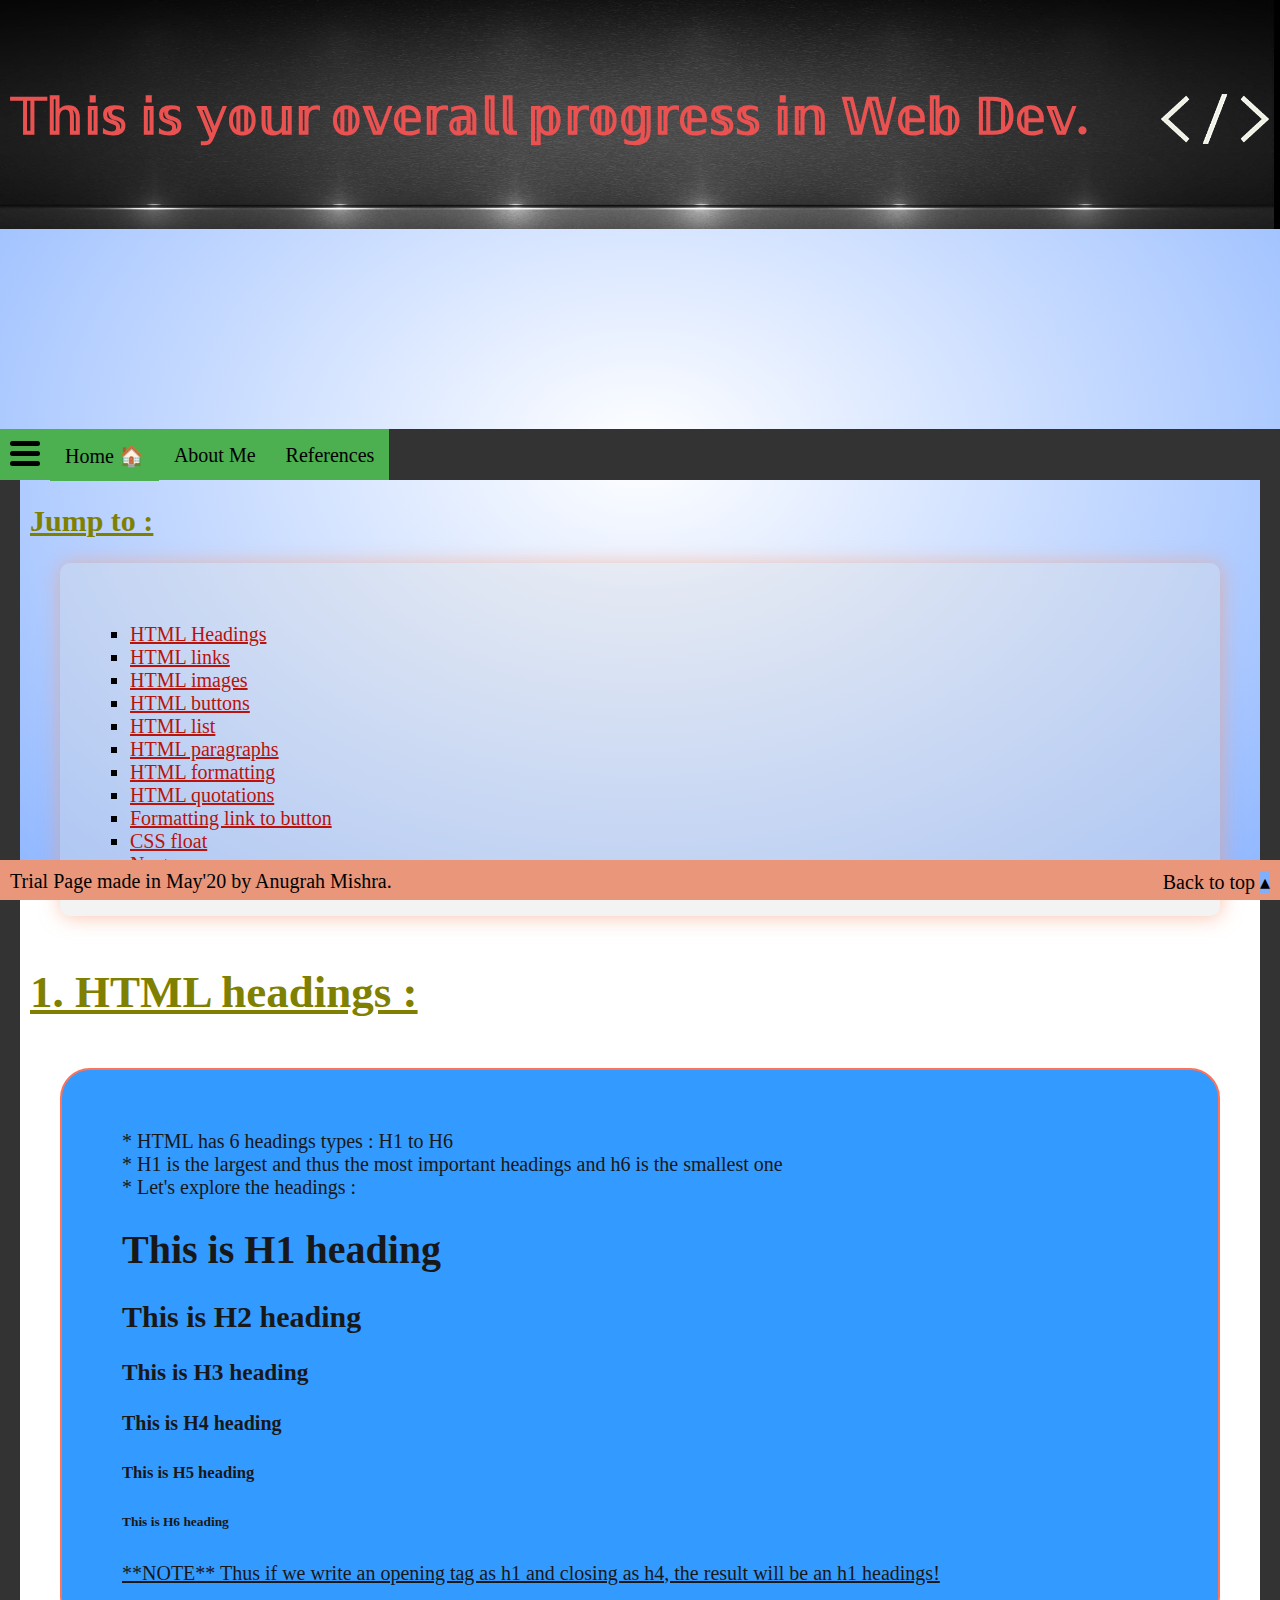
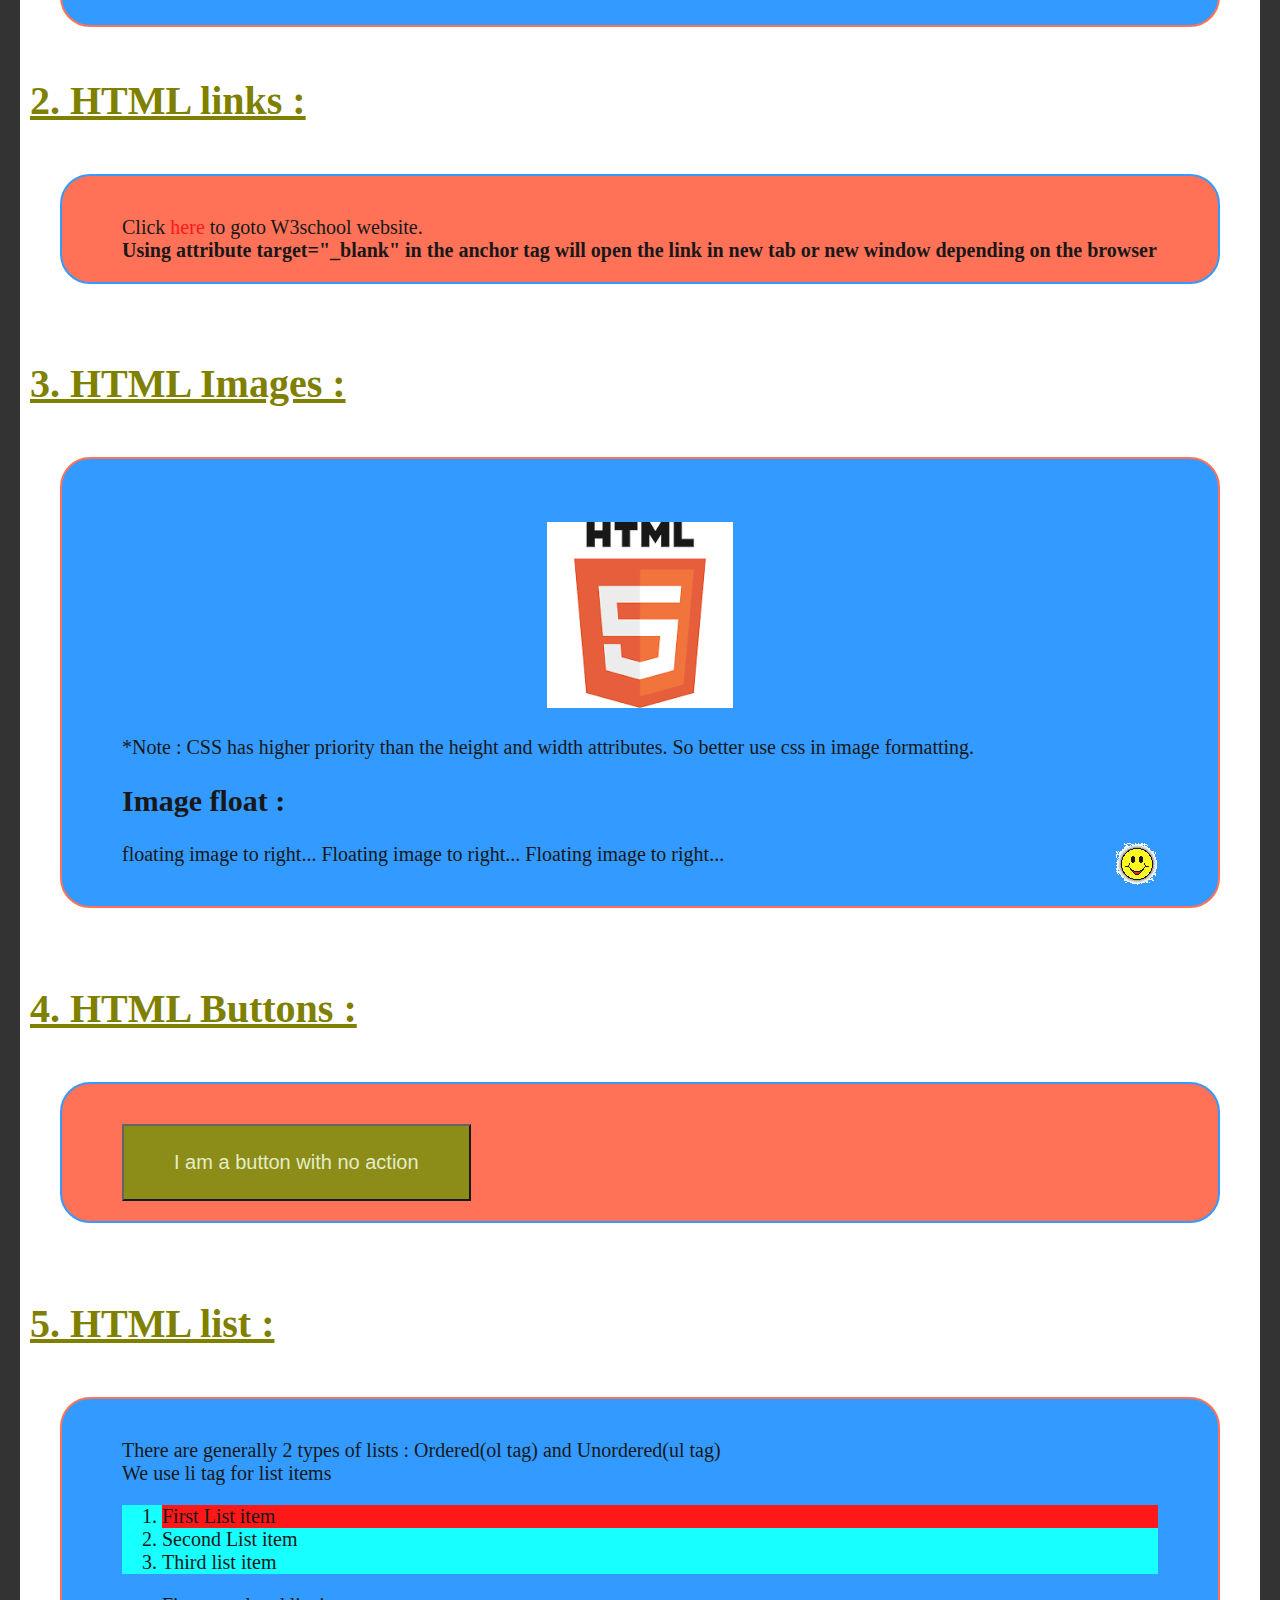
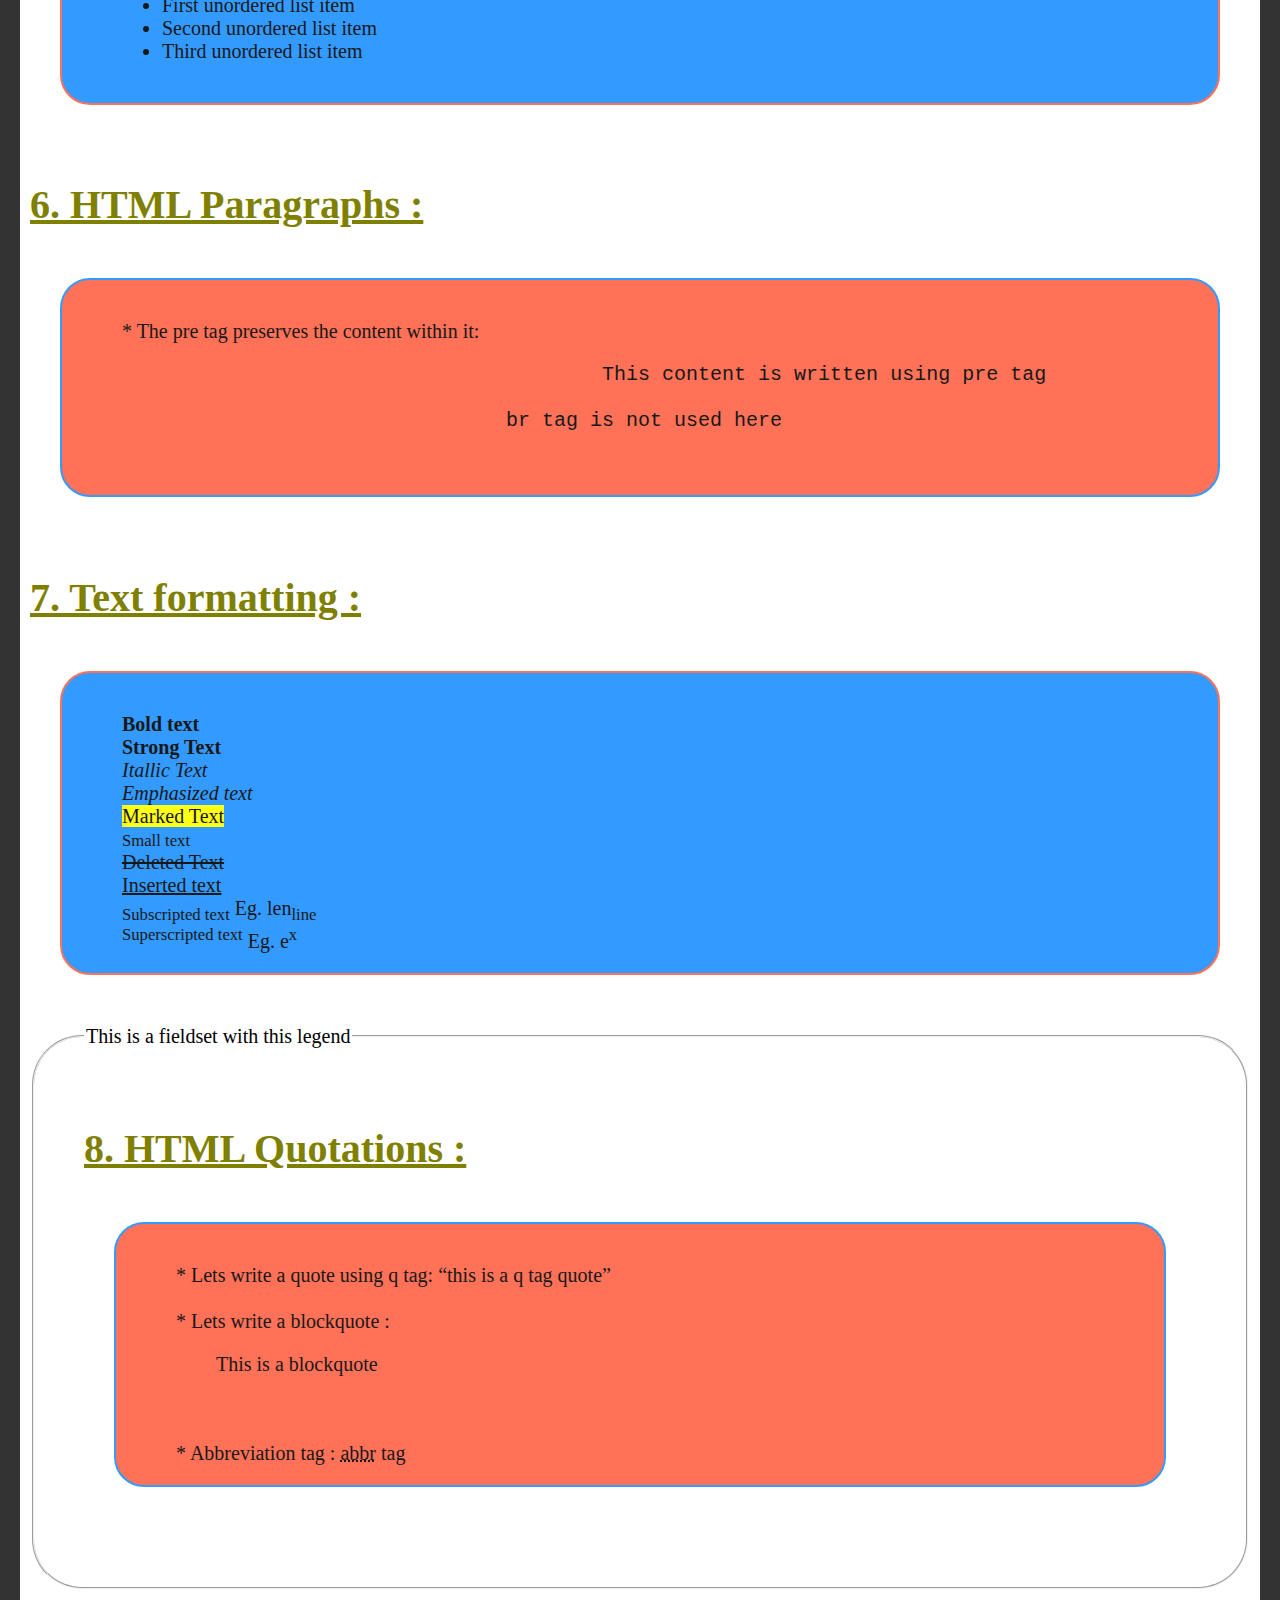
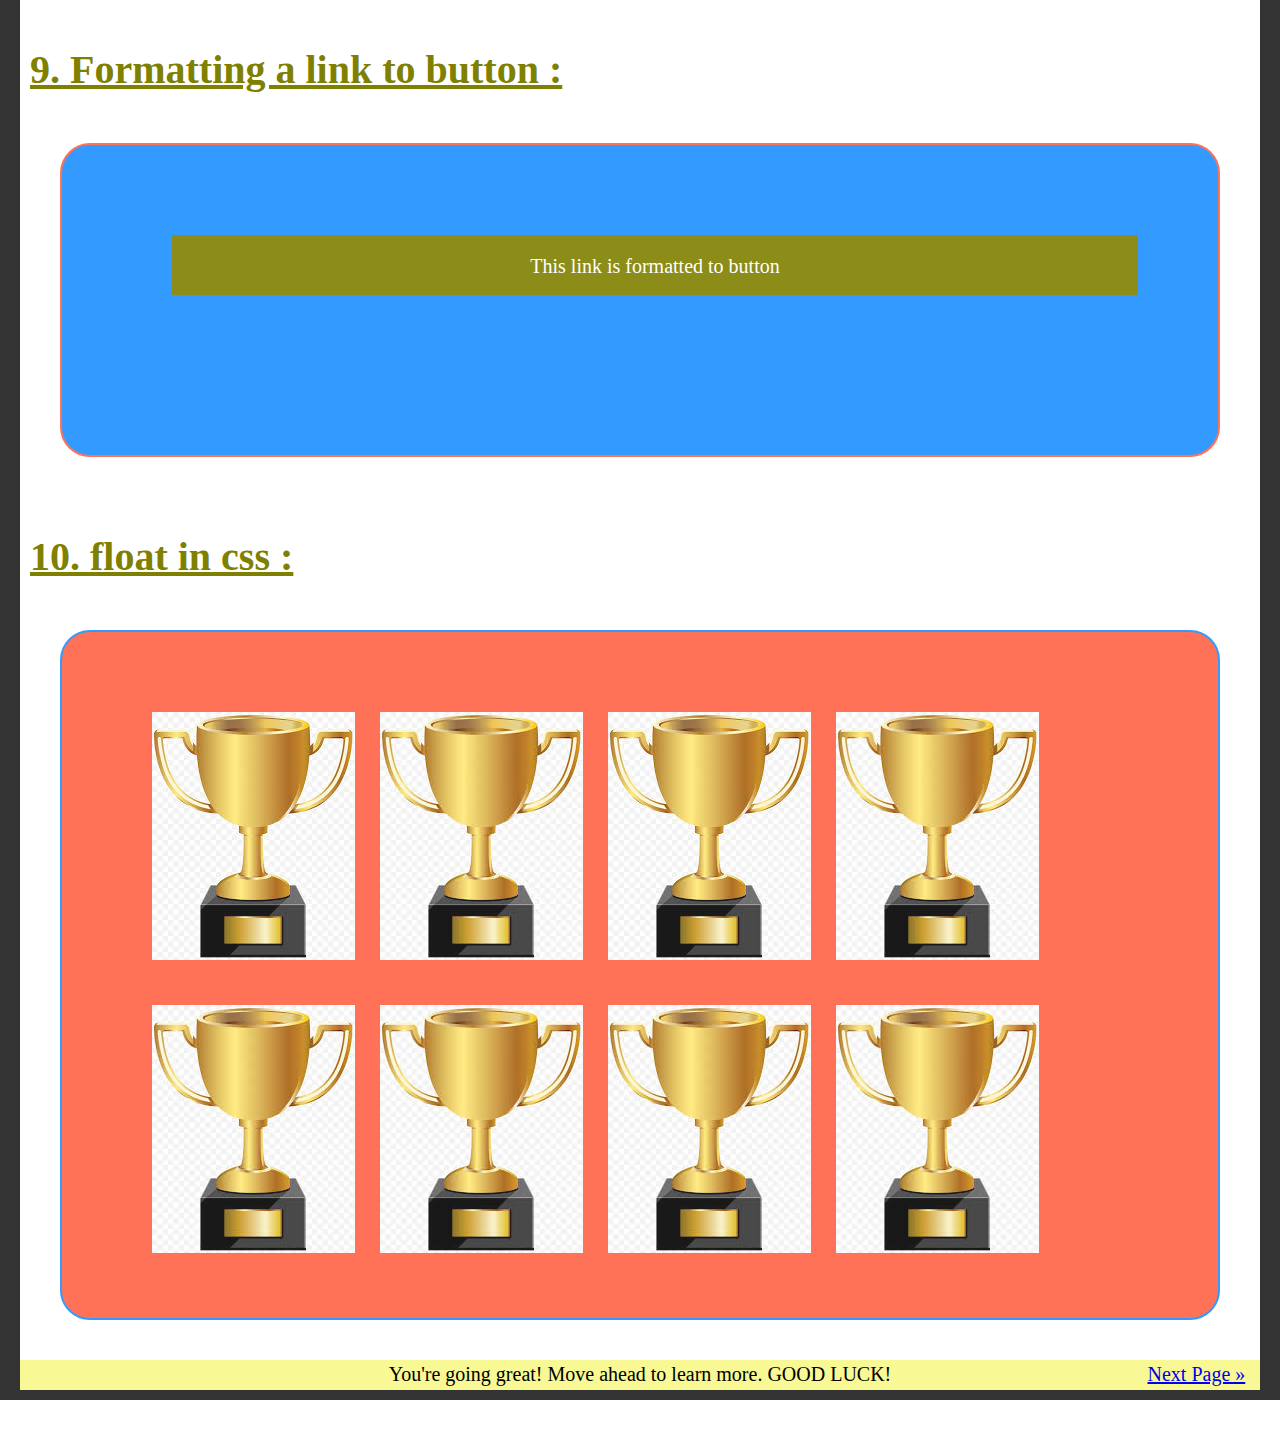
<file: index.html>
<!-- This is a comment -->
<!DOCTYPE html>
<html lang="en-US">

<head>
	<meta name="viewport" content="width=device-width, initial-scale=1">
	<link rel="stylesheet" type="text/css" href="styling.css">
	<!--
		<style>
			.sec_0{
				background-color:DodgerBlue; 
				border:2px solid Tomato ; 
				opacity:0.7;
				padding:20px;
				padding-left: 60px;
			}
			.sec_0:hover{
				opacity:1;
			}
			.sec_1{
				background-color:tomato; 
				border:2px solid DodgerBlue ;
				opacity:0.7;
				padding-inline-start: 60px;
				
			}
			.sec_1:hover{
				opacity:1; 
			}
		</style>
	 	-->

	<title>Learning Web Dev</title>
</head>

<body>

	<a href="index.html" id="main_title" title="Click here to go to home page">
		<div class="top_div" id="header_top">
			<p id="title">
			<h1 style="text-align:center;">
				&Topf;&hopf;&iopf;&sopf; &iopf;&sopf; &yopf;&oopf;&uopf;&ropf;
				&oopf;&vopf;&eopf;&ropf;&aopf;&lopf;&lopf; &popf;&ropf;&oopf;&gopf;&ropf;&eopf;&sopf;&sopf; &iopf;&nopf;
				&Wopf;&eopf;&bopf; &Dopf;&eopf;&vopf;.
				<!--THIS IS YOUR OVERALL HTML PROGRESS!-->
				<img src="title_side_0.png" id="trophy" alt="Trophy" title="Your trophy is waiting!">
			</h1>
			</p>
		</div>
	</a>

	<div id="nav_div">
		<div class="nav-item menu-btn-div">
			<!--<img src="menu-btn.png" class="img_menu">-->
			<div class="menu-btn">
				<div class="menu-bars"></div>
				<div class="menu-bars"></div>
				<div class="menu-bars" style="margin-bottom:0;"></div>
			</div>
	
			<div class="dropdown-content">
				<a href="index.html">Page 1</a>
				<a href="page-2.html"> Page 2</a>
			</div>
		</div>
	
		<a href="index.html">
			<div class="nav-item home-btn"> <span>Home &#x1F3E0;</span> </div>
		</a>
		<a href="#">
			<div class="nav-item"> About Me </div>
		</a>
		<a href="#">
			<div class="nav-item"> References </div>
		</a>
	</div>


	<!--<br /><br />-->
	<div id="container">

		<!--  JUMP TO  -->
		<u class="headings">	<!--style="margin-left:20px;"-->
			<h2>Jump to : </h2>
		</u>
		<div id="jump_to">
			<ul class="jump_list">
				<li><a href="#head_1" class="bookmarks">HTML Headings</a><br /></li>
				<li><a href="#head_2" class="bookmarks">HTML links</a><br /></li>
				<li><a href="#head_3" class="bookmarks">HTML images</a><br /></li>
				<li><a href="#head_4" class="bookmarks">HTML buttons</a><br /></li>
				<li><a href="#head_5" class="bookmarks">HTML list</a><br /></li>
				<li><a href="#head_6" class="bookmarks">HTML paragraphs</a><br /></li>
				<li><a href="#head_7" class="bookmarks">HTML formatting</a><br /></li>
				<li><a href="#head_8" class="bookmarks">HTML quotations</a><br /></li>
				<li><a href="#head_9" class="bookmarks">Formatting link to button</a><br /></li>
				<li><a href="#head_10" class="bookmarks">CSS float</a><br /></li>
				<li><a href="page-2.html" class="bookmarks" title="Click to goto pg. 2">Next page &raquo;</a></li>
			</ul>
			<!--	<a href="#head_10" class="bookmarks">10. </a><br />
			<a href="#head_11" class="bookmarks">11. </a><br />-->
		</div>

		<!--	sec_0 :		-->
		<h1 style="font-size:45px;"><u class="headings" id="head_1">1. HTML headings :</u></h1>
		<div class="sec_0">
			<p>
				* HTML has 6 headings types : H1 to H6 <br />
				* H1 is the largest and thus the most important headings and h6 is the smallest one <br />
				* Let's explore the headings : <br />
			</p>
			<h1 style="background-color:DodgerBlue">This is H1 heading</h1>
			<h2>This is H2 heading</h2>
			<h3>This is H3 heading</h3>
			<h4>This is H4 heading</h4>
			<h5>This is H5 heading</h5>
			<h6>This is H6 heading</h6>
			<p>
				<u>**NOTE** Thus if we write an opening tag as h1 and closing as h4, the result will be an h1
					headings!</u>
			</p>
		</div>

		<!--	sec_1 :		-->
		<h1><u class="headings" id="head_2">2. HTML links : </u></h1>
		<div class="sec_1">

			Click <a id="link_1" href="https://www.w3schools.com" target="_blank" title="Link to Google">here</a> to
			goto W3school website. <br />
			<b>Using attribute target="_blank" in the anchor tag will open the link in new tab or new window depending
				on the browser</b>
		</div>

		<!--	sec_0 :		-->
		<u class="headings" id="head_3">
			<h1>3. HTML Images :</h1>
		</u>
		<div class="sec_0">
			<a id="img_html" href="https://www.google.com" target="_blank">
				<center><img src="IMG_Html.png" alt="HTML image" title="Link to Google"></center>
			</a>
			<br />
			*Note : CSS has higher priority than the height and width attributes. So better use css in image formatting.

			<h2>Image float : </h2>
			<p>
				<img src="smiley.gif" alt="smiley" style="float:right; height:42px; width:42px;" title="Smile Please!">
				floating image to right... Floating image to right... Floating image to right...
			</p>
		</div>

		<!--	sec_1 :		-->
		<u class="headings" id="head_4">
			<h1>4. HTML Buttons :</h1>
		</u>
		<div class="sec_1">
			<button id="button_basic">I am a button with no action</button>
		</div>

		<!--	sec_0 :		-->
		<u class="headings" id="head_5">
			<h1>5. HTML list :</h1>
		</u>
		<div class="sec_0">
			There are generally 2 types of lists : Ordered(ol tag) and Unordered(ul tag)<br />
			We use li tag for list items<br />
			<ol style="background-color:cyan" title="Ordered List">
				<li style="background-color:red">First List item</li>
				<li>Second List item</li>
				<li>Third list item</li>
			</ol>

			<ul title=Unordered List">
				<li>First unordered list item</li>
				<li>Second unordered list item</li>
				<li>Third unordered list item</li>
			</ul>
		</div>

		<!--	sec_1 :		-->
		<u class="headings" id="head_6">
			<h1>6. HTML Paragraphs :</h1>
		</u>
		<div class="sec_1">
			* The pre tag preserves the content within it:
			<pre>
					This content is written using pre tag 
					
				br tag is not used here
				</pre>
		</div>

		<!--	sec_0 :		-->
		<u class="headings" id="head_7">
			<h1>7. Text formatting :</h1>
		</u>
		<div class="sec_0">
			<b>Bold text</b> <br />
			<strong>Strong Text</strong><br />
			<i>Itallic Text</i><br />
			<em>Emphasized text</em><br />
			<mark>Marked Text</mark><br />
			<small>Small text</small><br />
			<del>Deleted Text</del><br />
			<ins>Inserted text</ins><br />
			<sub>Subscripted text</sub> Eg. len<sub>line</sub><br />
			<sup>Superscripted text</sup> Eg. e<sup>x</sup><br />
		</div>

		<!--	sec_1 :		-->
		<fieldset id="fieldset_trial" style="margin-top: 30px; margin-bottom:30px; border-radius: 50px;;">
			<legend> This is a fieldset with this legend </legend>
			<u class="headings" id="head_8">
				<h1>8. HTML Quotations :</h1>
			</u>
			<div class="sec_1">
				* Lets write a quote using q tag: <q>this is a q tag quote</q> <br /><br />
				* Lets write a blockquote : <blockquote cite="https://www.google.co.in">This is a blockquote
				</blockquote><br /><br />
				* Abbreviation tag : <abbr title="ABBREVIATION">abbr</abbr> tag<br />
			</div>
		</fieldset>

		<!--	sec_0 :		-->
		<u class="headings" id="head_9">
			<h1>9. Formatting a link to button :</h1>
		</u>
		<div class="sec_0" style="height:250px">
			<a id="a_link_as_button" href="#button_basic">
				<p id="link_as_button">This link is formatted to button </p>
			</a>
		</div>

		<!--	sec_1		-->
		<u class="headings" id="head_10">
			<h1>10. float in css :</h1>
		</u>
		<div class="sec_1" style="height:fit-content; ">
			<div style="margin:20px;">
				<img class="slides" src="trophy.jpg" alt="t1">
				<img class="slides" src="trophy.jpg" alt="t2">
				<img class="slides" src="trophy.jpg" alt="t3">
				<img class="slides" src="trophy.jpg" alt="t4">
				<img class="slides" src="trophy.jpg" alt="t5">
				<img class="slides" src="trophy.jpg" alt="t6">
				<img class="slides" src="trophy.jpg" alt="t7">
				<img class="slides" src="trophy.jpg" alt="t8">
			</div>
		</div>

		<!--	div_next	-->
		<div class="div_next">
			<!--
			<div style="text-align:center; width:100%; position: relative; left:0; z-index:1">You're going great! Move
				ahead to learn more. GOOD LUCK!</div>
			<div style="z-index:2; position: relative; left:0; float:right;"><a href="page-2.html">Next Page &raquo;
				</a></div>
			-->

			<table style="width:100%;">
				<tbody style="height:inherit;">
					<tr style="height:10px; ">
						<td style="width:10%; height:10px;"></td>
						<td style="width:80%; height:10px ; text-align:center;">You're going great! Move ahead to learn
							more. GOOD LUCK!</td>
						<td style="width:10%; height:inherit; text-align:center;"><a href="page-2.html">Next Page &raquo;</a>
						</td>
					</tr>
				</tbody>
			</table>

		</div>

	</div>

	<footer>
		<span style="float:left; text-align:center;">Trial Page made in May'20 by Anugrah Mishra.</span>
		<a href="#header_top" id="back_to_top">
			<span style="float:right; ">
				Back to top <span style="background-color: #82AFF9;">&blacktriangle;</span>
			</span>
		</a>
	</footer>

</body>

</html>
</file>
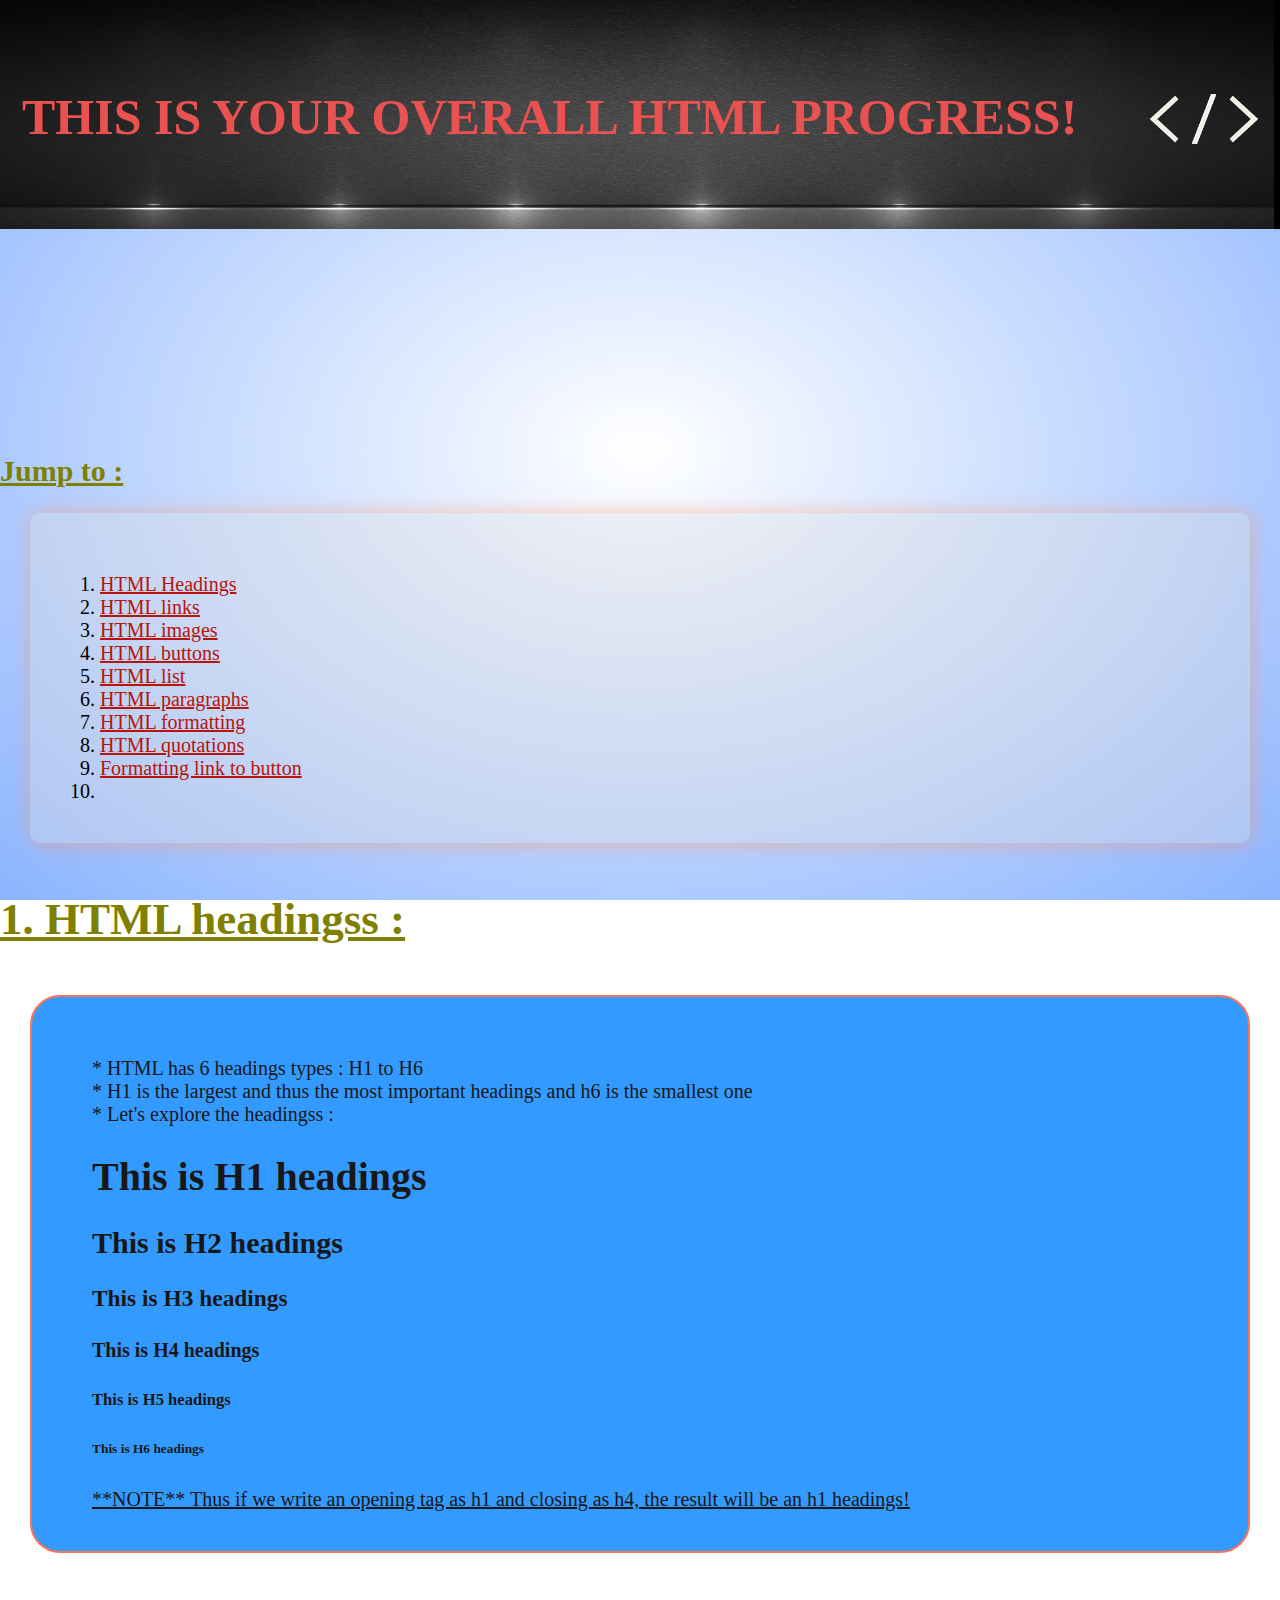
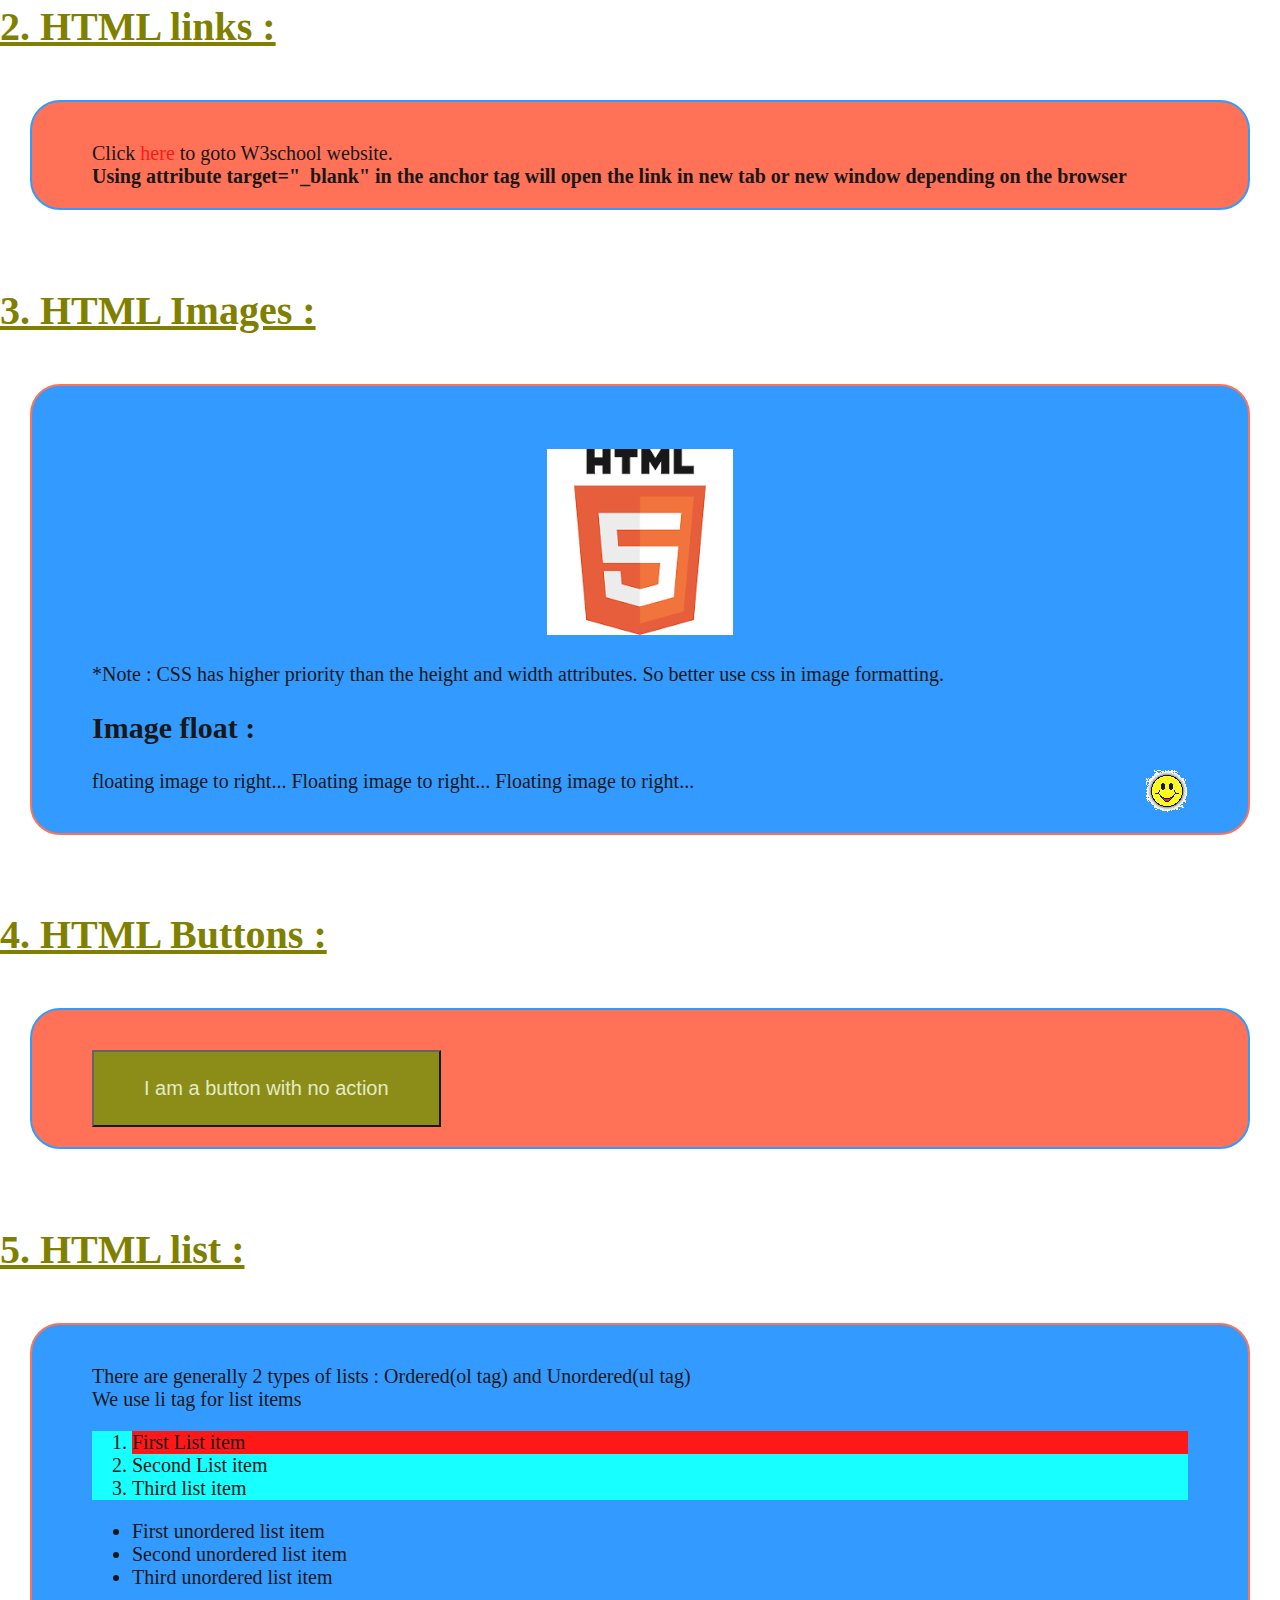
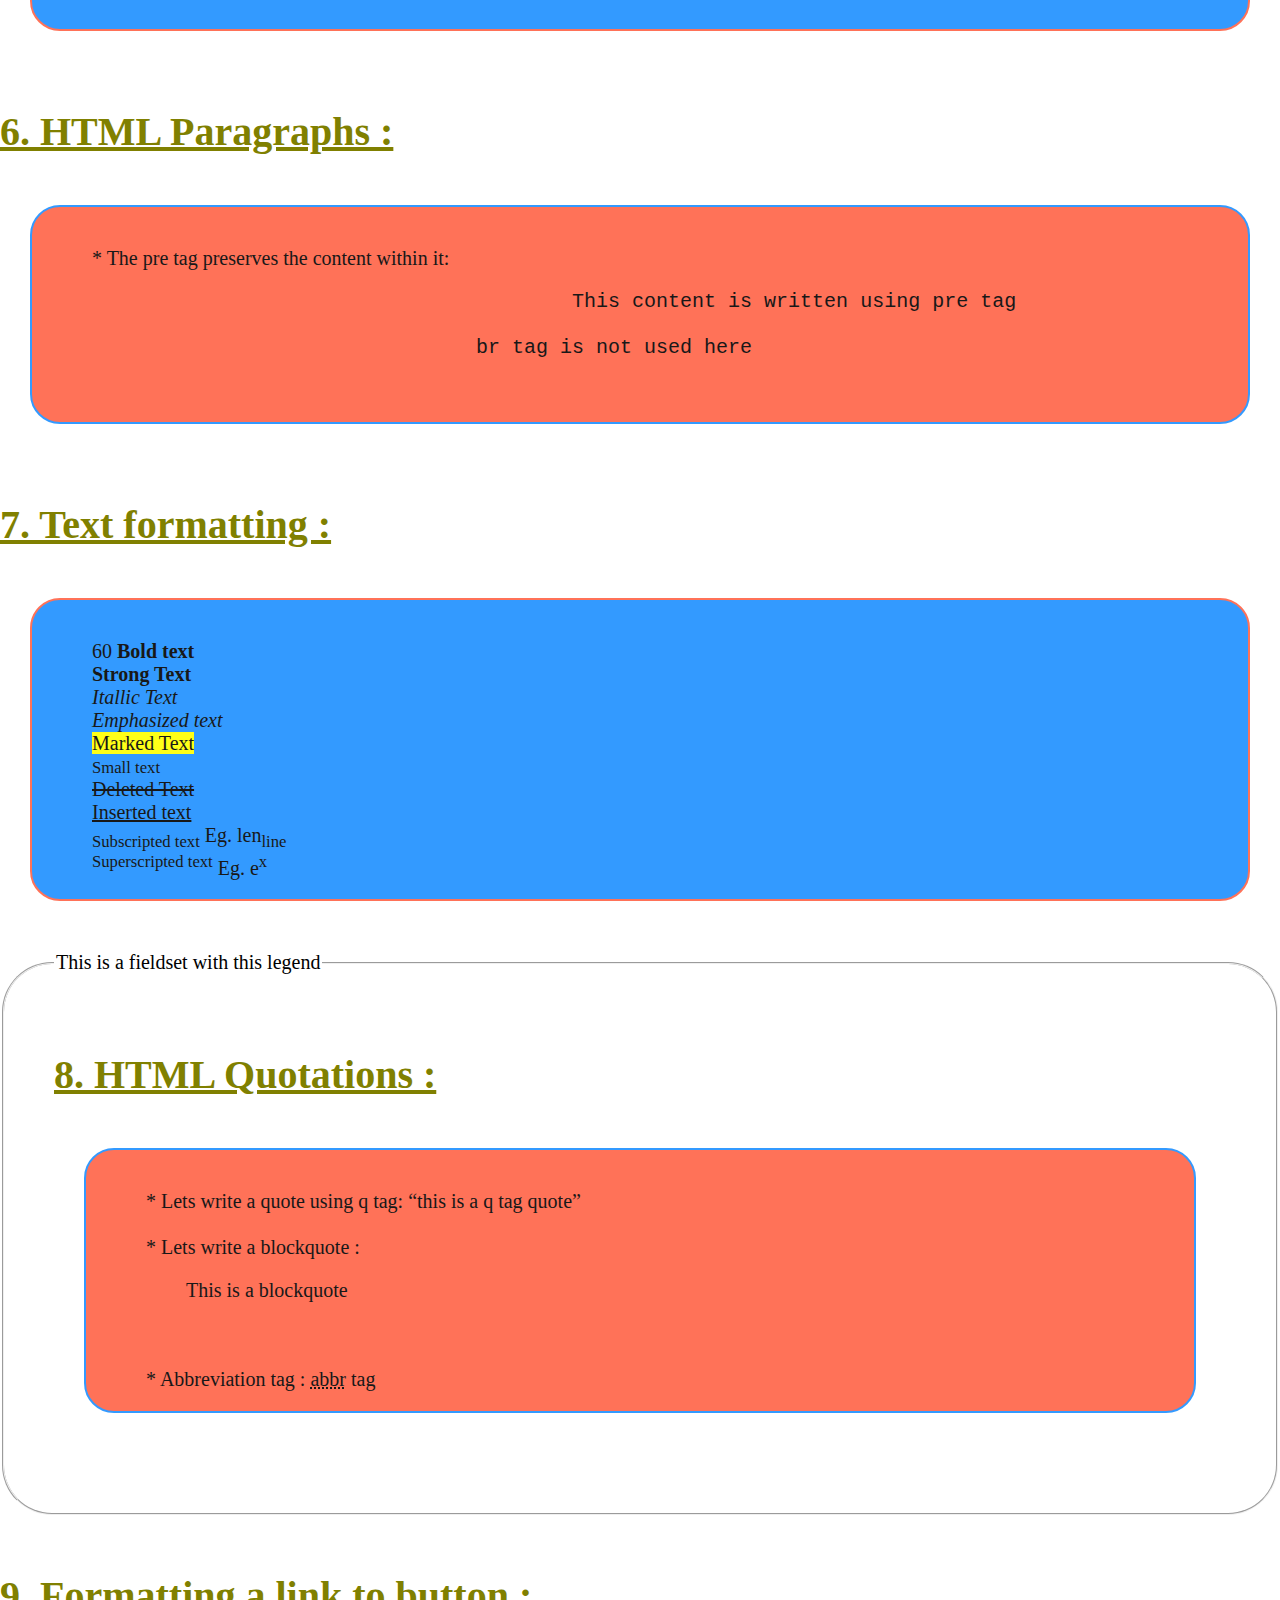
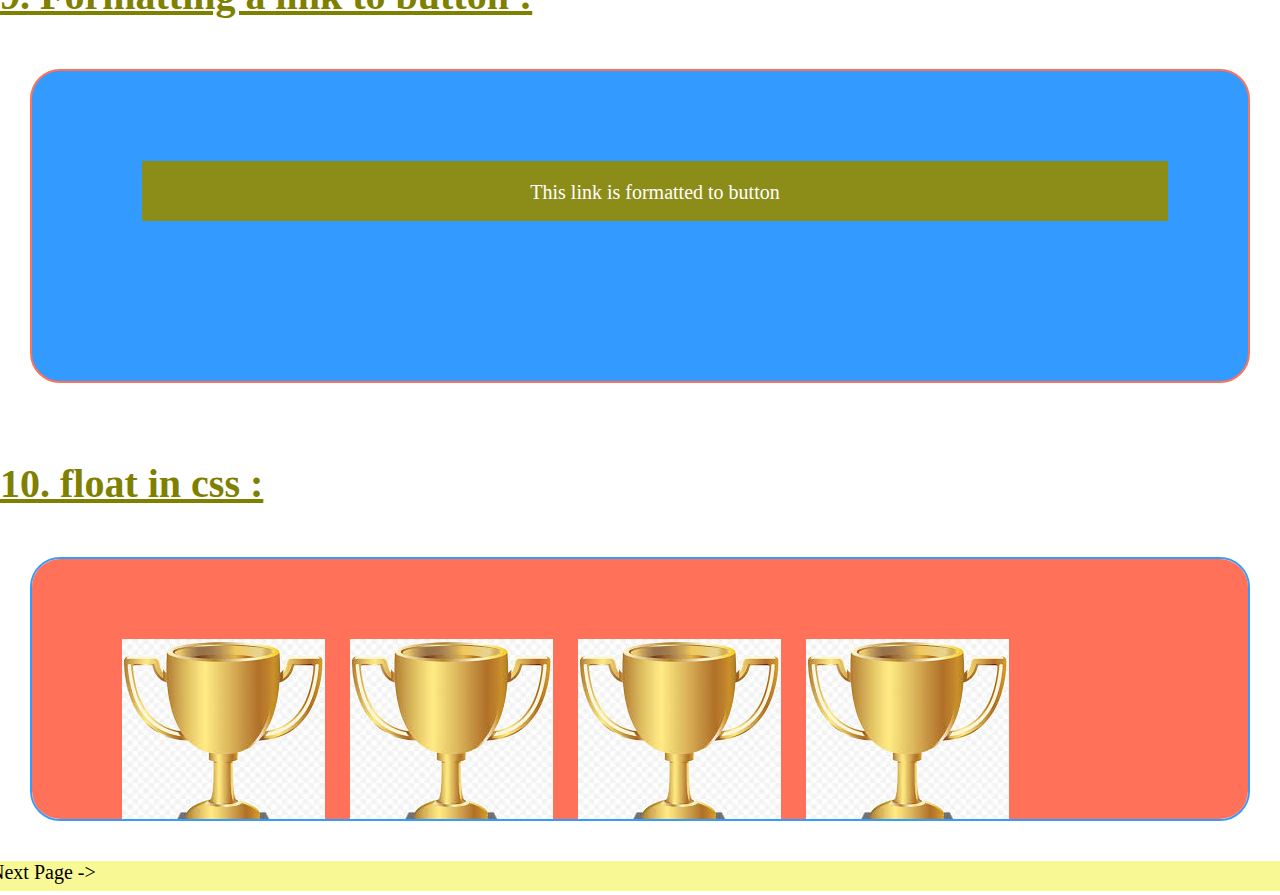
<file: 00Overall.html>
<!-- This is a comment -->
<!DOCTYPE html>
<html lang="en-US">
	<head>
		<link rel="stylesheet" type="text/css" href="styling.css">
		<!--
		<style>
			.sec_0{
				background-color:DodgerBlue; 
				border:2px solid Tomato ; 
				opacity:0.7;
				padding:20px;
				padding-left: 60px;
			}
			.sec_0:hover{
				opacity:1;
			}
			.sec_1{
				background-color:tomato; 
				border:2px solid DodgerBlue ;
				opacity:0.7;
				padding-inline-start: 60px;
				
			}
			.sec_1:hover{
				opacity:1; 
			}
		</style>
	 	-->
	
		<title>OVERALL</title>
	</head>

	<body>
		<a href="00Overall.html" id="main_title" title="Click here to go to home page">
			<div class="top_div">
				<p id="title">
					<h1 style="text-align:center;">
					THIS IS YOUR OVERALL HTML PROGRESS!   
					<img src="title_side_0.png" id="trophy" alt="Trophy" title="Your trophy is waiting!">
					</h1>
				</p>			
			</div>
		</a>
		<u class="headings"> <h2>Jump to : </h2></u>	

		<div id="jump_to">
			<ol>
				<li><a href="#head_1" class="bookmarks">HTML Headings</a><br /></li>
				<li><a href="#head_2" class="bookmarks">HTML links</a><br /></li>
				<li><a href="#head_3" class="bookmarks">HTML images</a><br /></li>
				<li><a href="#head_4" class="bookmarks">HTML buttons</a><br /></li>
				<li><a href="#head_5" class="bookmarks">HTML list</a><br /></li>
				<li><a href="#head_6" class="bookmarks">HTML paragraphs</a><br /></li>
				<li><a href="#head_7" class="bookmarks">HTML formatting</a><br /></li>
				<li><a href="#head_8" class="bookmarks">HTML quotations</a><br /></li>
				<li><a href="#head_9" class="bookmarks">Formatting link to button</a><br /></li>
				<li><a href="" class="bookmarks"> </a>
			</ol>
		<!--	<a href="#head_10" class="bookmarks">10. </a><br />
			<a href="#head_11" class="bookmarks">11. </a><br />-->
		</div>

		<!--	div_0 :		-->
		<h1 style="font-size:45px;"><u class="headings">1. HTML headingss :</u></h1> 
		<div class="sec_0" id="head_1">
			<p>
				* HTML has 6 headings types : H1 to H6 <br />
				* H1 is the largest and thus the most important headings and h6 is the smallest one <br />
				* Let's explore the headingss :  <br /> 
			</p>
				<h1 style="background-color:DodgerBlue">This is H1 headings</h1>
				<h2>This is H2 headings</h2>
				<h3>This is H3 headings</h3>
				<h4>This is H4 headings</h4>
				<h5>This is H5 headings</h5>
				<h6>This is H6 headings</h6>
			<p>
				<u>**NOTE**  Thus if we write an opening tag as h1 and closing as h4, the result will be an h1 headings!</u>
			</p>
		</div>

		<!--	div_1 :		-->
		<h1><u class="headings">2. HTML links : </u></h1>
		<div class="sec_1" id="head_2">
			
			Click <a id="link_1" href="https://www.w3schools.com" target="_blank" title="Link to Google">here</a> to goto W3school website. <br />
			<b>Using attribute target="_blank" in the anchor tag will open the link in new tab or new window depending on the browser</b>
		</div>

		<!--	div_0 :		-->
		<u class="headings"><h1>3. HTML Images :</h1></u>
		<div class="sec_0" id="head_3">
			<a id="img_html" href="https://www.google.com" target="_blank"><center><img src="IMG_Html.png" alt="HTML image" title="Link to Google"></center></a>
			<br />
			*Note : CSS has higher priority than the height and width attributes. So better use css in image formatting.

			<h2>Image float : </h2>
			<p>
				<img src="smiley.gif" alt="smiley" style="float:right; height:42px; width:42px;" title="Smile Please!">
				floating image to right... Floating image to right... Floating image to right...
			</p>
		</div>

		<!--	div_1 :		-->
		<u class="headings"><h1>4. HTML Buttons :</h1></u>
		<div class="sec_1" id="head_4">
			<button id="button_basic">I am a button with no action</button>
		</div>

		<!--	div_0 :		-->
		<u class="headings"><h1>5. HTML list :</h1></u>
		<div class="sec_0" id="head_5">
			There are generally 2 types of lists : Ordered(ol tag) and Unordered(ul tag)<br />
			We use li tag for list items<br />
			<ol style="background-color:cyan" title="Ordered List">
				<li style="background-color:red">First List item</li>
				<li>Second List item</li>
				<li>Third list item</li>
			</ol>

			<ul title=Unordered List">
				<li>First unordered list item</li>
				<li>Second unordered list item</li>
				<li>Third unordered list item</li>
			</ul>
		</div>

		<!--	div_1 :		-->
		<u class="headings"><h1>6. HTML Paragraphs :</h1></u>
		<div class="sec_1" id="head_6">
				* The pre tag preserves the content within it:
				<pre>
					This content is written using pre tag 
					
				br tag is not used here
				</pre>
		</div>

		<!--	div_0 :		-->
		<u class="headings"><h1>7. Text formatting :</h1></u>
		<div class="sec_0" id="head_7">60 
				<b>Bold text</b> <br />
				<strong>Strong Text</strong><br />
				<i>Itallic Text</i><br/>
				<em>Emphasized text</em><br />
				<mark>Marked Text</mark><br />
				<small>Small text</small><br />
				<del>Deleted Text</del><br />
				<ins>Inserted text</ins><br />
				<sub>Subscripted text</sub> Eg. len<sub>line</sub><br />
				<sup>Superscripted text</sup> Eg. e<sup>x</sup><br />
		</div>

		<!--	div_1 :		-->
		<fieldset id="fieldset_trial" style="margin-top: 30px; margin-bottom:30px; border-radius: 50px;;"><legend> This is a fieldset with this legend  </legend>
			<u class="headings"><h1>8. HTML Quotations :</h1></u>
			<div class="sec_1" id="head_8">
				* Lets write a quote using q tag:	<q>this is a q tag quote</q> <br /><br />
				* Lets write a blockquote : <blockquote cite="https://www.google.co.in">This is a blockquote</blockquote><br /><br />
				* Abbreviation tag : <abbr title="ABBREVIATION">abbr</abbr> tag<br />
			</div>
		</fieldset>

		<!--	div_0 :		-->
		<u class="headings"><h1>9. Formatting a link to button :</h1></u>
		<div class="sec_0" id="head_9" style="height:250px">
			<a id="a_link_as_button" href="#button_basic"><p id="link_as_button">This link is formatted to button </p></a>
		</div>

		<!--	div_1		-->
		<u class="headings"><h1>10. float in css :</h1></u>
		<div class="sec_1" style="height:200px; overflow:auto; ">
			<div style="margin:20px;">
				<img class="slides" src="trophy.jpg" alt="t1">
				<img class="slides" src="trophy.jpg" alt="t2">
				<img class="slides" src="trophy.jpg" alt="t3">
				<img class="slides" src="trophy.jpg" alt="t4">
				<img class="slides" src="trophy.jpg" alt="t5">
				<img class="slides" src="trophy.jpg" alt="t6">
				<img class="slides" src="trophy.jpg" alt="t7">
				<img class="slides" src="trophy.jpg" alt="t8">
			</div>
		</div>

		<!--	div_next	-->
		<div class="div_next">
			<a>
				<span style="align:right">Next Page -></span>
			</a>
		</div>
</body>
</html>
</file>
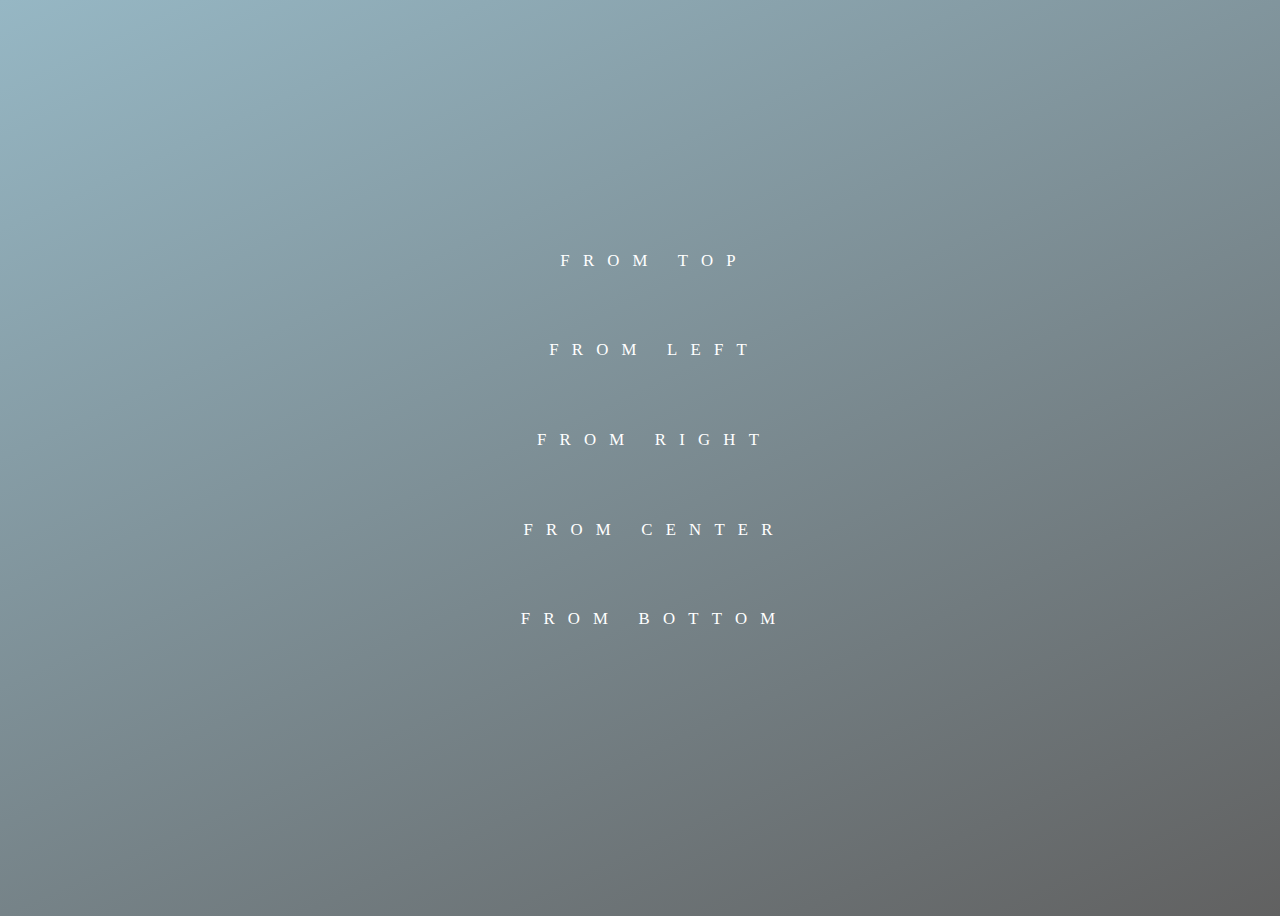
<file: Buttons.html>
<html>
    <head>
        <title>Different button styles</title>

        <style>
            /* ~~~~~~~ INIT. BTN ~~~~~~~ */

            .btn {		
                position: relative;	
                padding: 1.4rem 4.2rem;
                padding-right: 3.1rem;
                font-size: 1.4rem;
                color: var(--inv);
                letter-spacing: 1.1rem;
                text-transform: uppercase;
                transition: all 500ms cubic-bezier(0, 0, 0.175, 1);
                cursor: pointer;
                user-select: none;
            }

            .btn:before, .btn:after {
                content: '';
                position: absolute;	
                transition: inherit;
                z-index: -1;
            }

            .btn:hover {
                color: var(--def);
                transition-delay: .5s;
            }

            .btn:hover:before {
                transition-delay: 0s;
            }

            .btn:hover:after {
                background: var(--inv);
                transition-delay: .35s;
            }

            /* From Top */

            .from-top:before, 
            .from-top:after {
                left: 0;
                height: 0;
                width: 100%;
            }

            .from-top:before {
                bottom: 0;	
                border: 1px solid var(--inv);
                border-top: 0;
                border-bottom: 0;
            }

            .from-top:after {
                top: 0;
                height: 0;
            }

            .from-top:hover:before,
            .from-top:hover:after {
                height: 100%;
            }

            /* From Left */

            .from-left:before, 
            .from-left:after {
                top: 0;
                width: 0;
                height: 100%;
            }

            .from-left:before {
                right: 0;
                border: 1px solid var(--inv);
                border-left: 0;
                border-right: 0;	
            }

            .from-left:after {
                left: 0;
            }

            .from-left:hover:before,
            .from-left:hover:after {
                width: 100%;
            }

            /* From Right */

            .from-right:before, 
            .from-right:after {
                top: 0;
                width: 0;
                height: 100%;
            }

            .from-right:before {
                left: 0;
                border: 1px solid var(--inv);
                border-left: 0;
                border-right: 0;	
            }

            .from-right:after {
                right: 0;
            }

            .from-right:hover:before,
            .from-right:hover:after {
                width: 100%;
            }

            /* From center */

            .from-center:before {
                top: 0;
                left: 50%;
                height: 100%;
                width: 0;
                border: 1px solid var(--inv);
                border-left: 0;
                border-right: 0;
            }

            .from-center:after {
                bottom: 0;
                left: 0;
                height: 0;
                width: 100%;
                background: var(--inv);
            }

            .from-center:hover:before {
                left: 0;
                width: 100%;
            }

            .from-center:hover:after {
                top: 0;
                height: 100%;
            }

            /* From Bottom */

            .from-bottom:before, 
            .from-bottom:after {
                left: 0;
                height: 0;
                width: 100%;
            }

            .from-bottom:before {
                top: 0;	
                border: 1px solid var(--inv);
                border-top: 0;
                border-bottom: 0;
            }

            .from-bottom:after {
                bottom: 0;
                height: 0;
            }
        
            .from-bottom:hover:before,
            .from-bottom:hover:after {
                height: 100%;
            }


            /* ~~~~~~~~~~~~ GLOBAL SETTINGS ~~~~~~~~~~~~ */

            *, *:before, *:after {
                box-sizing: border-box;
            }

            body {
                --def: #96B7C4; 	
                --inv: #fff;
                display: flex;
                justify-content: center;
                align-items: center;
                flex-direction: column;
                height: 100vh;
                width: 100%;
                background-image: linear-gradient(-25deg, #616161 0%, #96B7C4 100%);
            }

            html {
                font-size: 12px;
                font-family: 'Playfair Display', serif;
            }

            div {margin-bottom: 3rem;}
            /*div:last-child {margin-bottom: 0;}*/
        </style>
    </head>

    <body>
        <div class="btn from-top">From Top</div>
        <div class="btn from-left">From Left</div>
        <div class="btn from-right">From Right</div>
        <div class="btn from-center">From Center</div>
        <div class="btn from-bottom">From Bottom</div>
    </body>
</html>
</file>
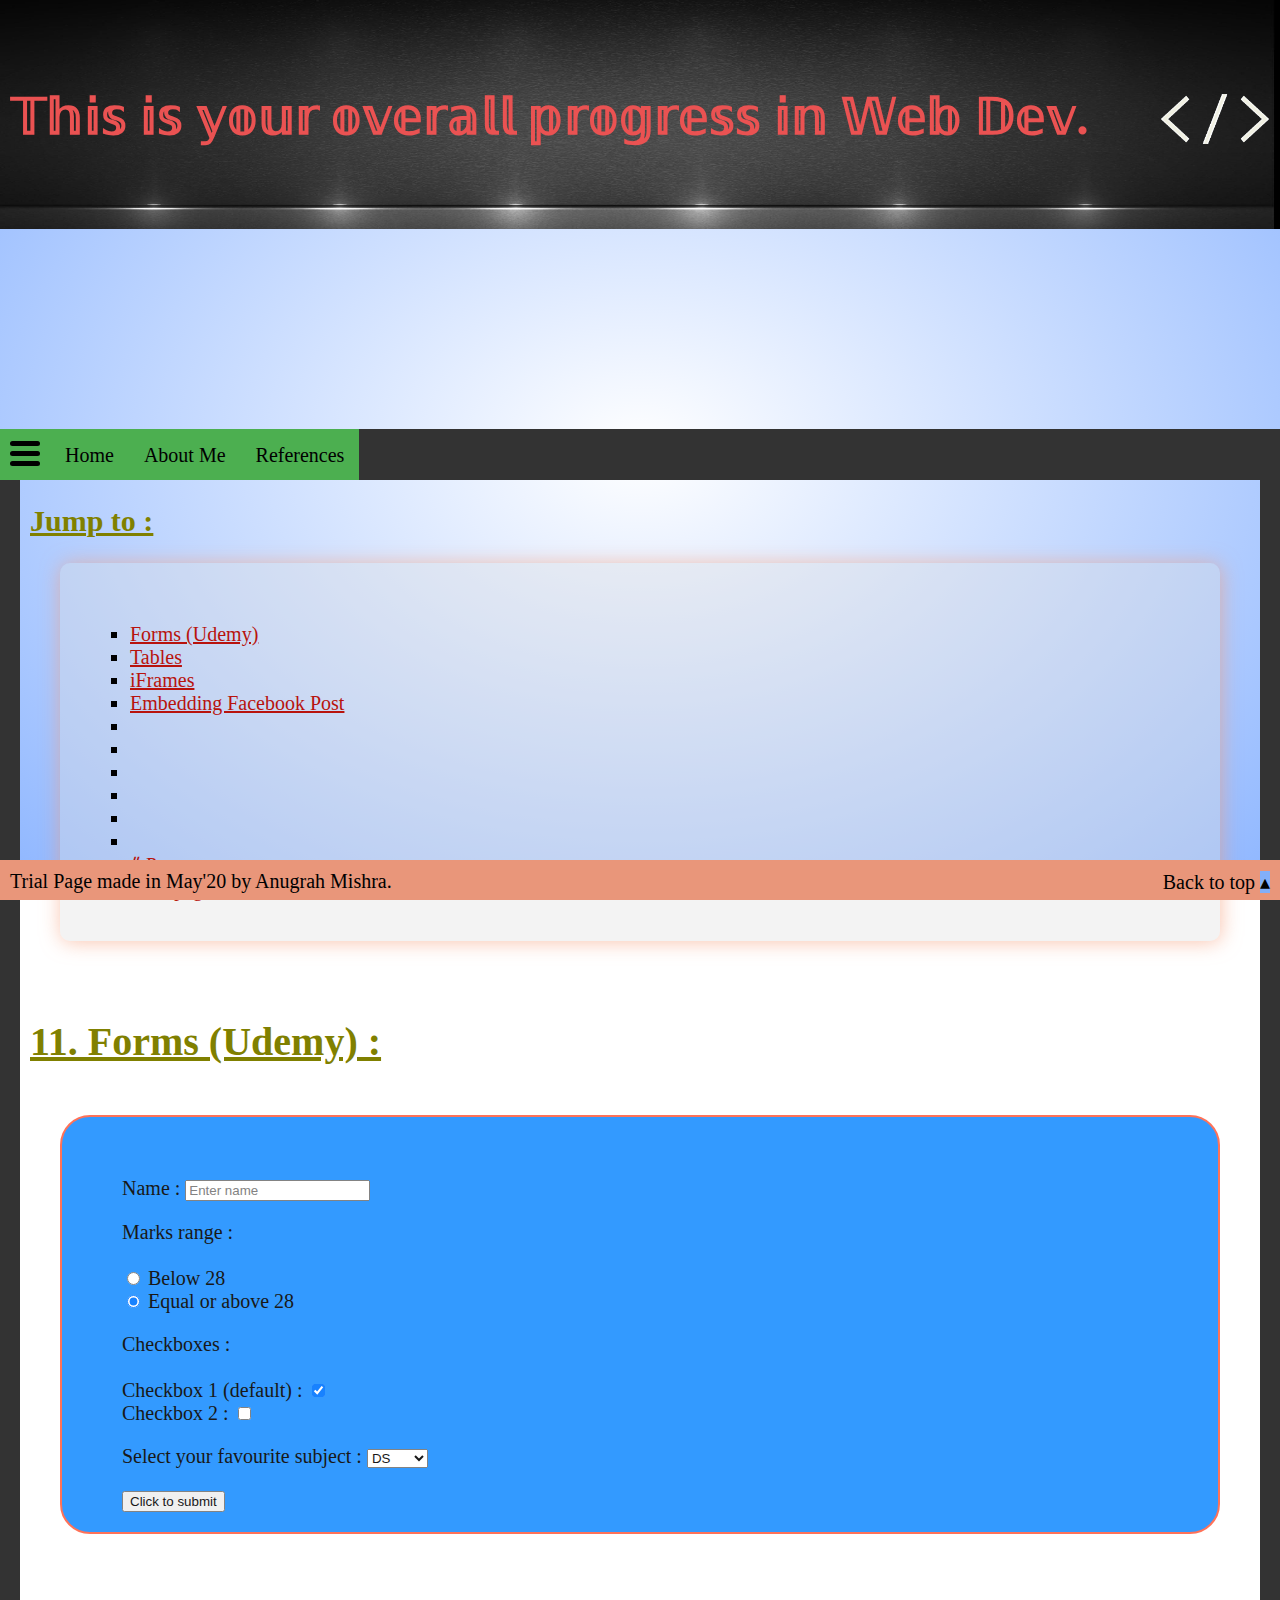
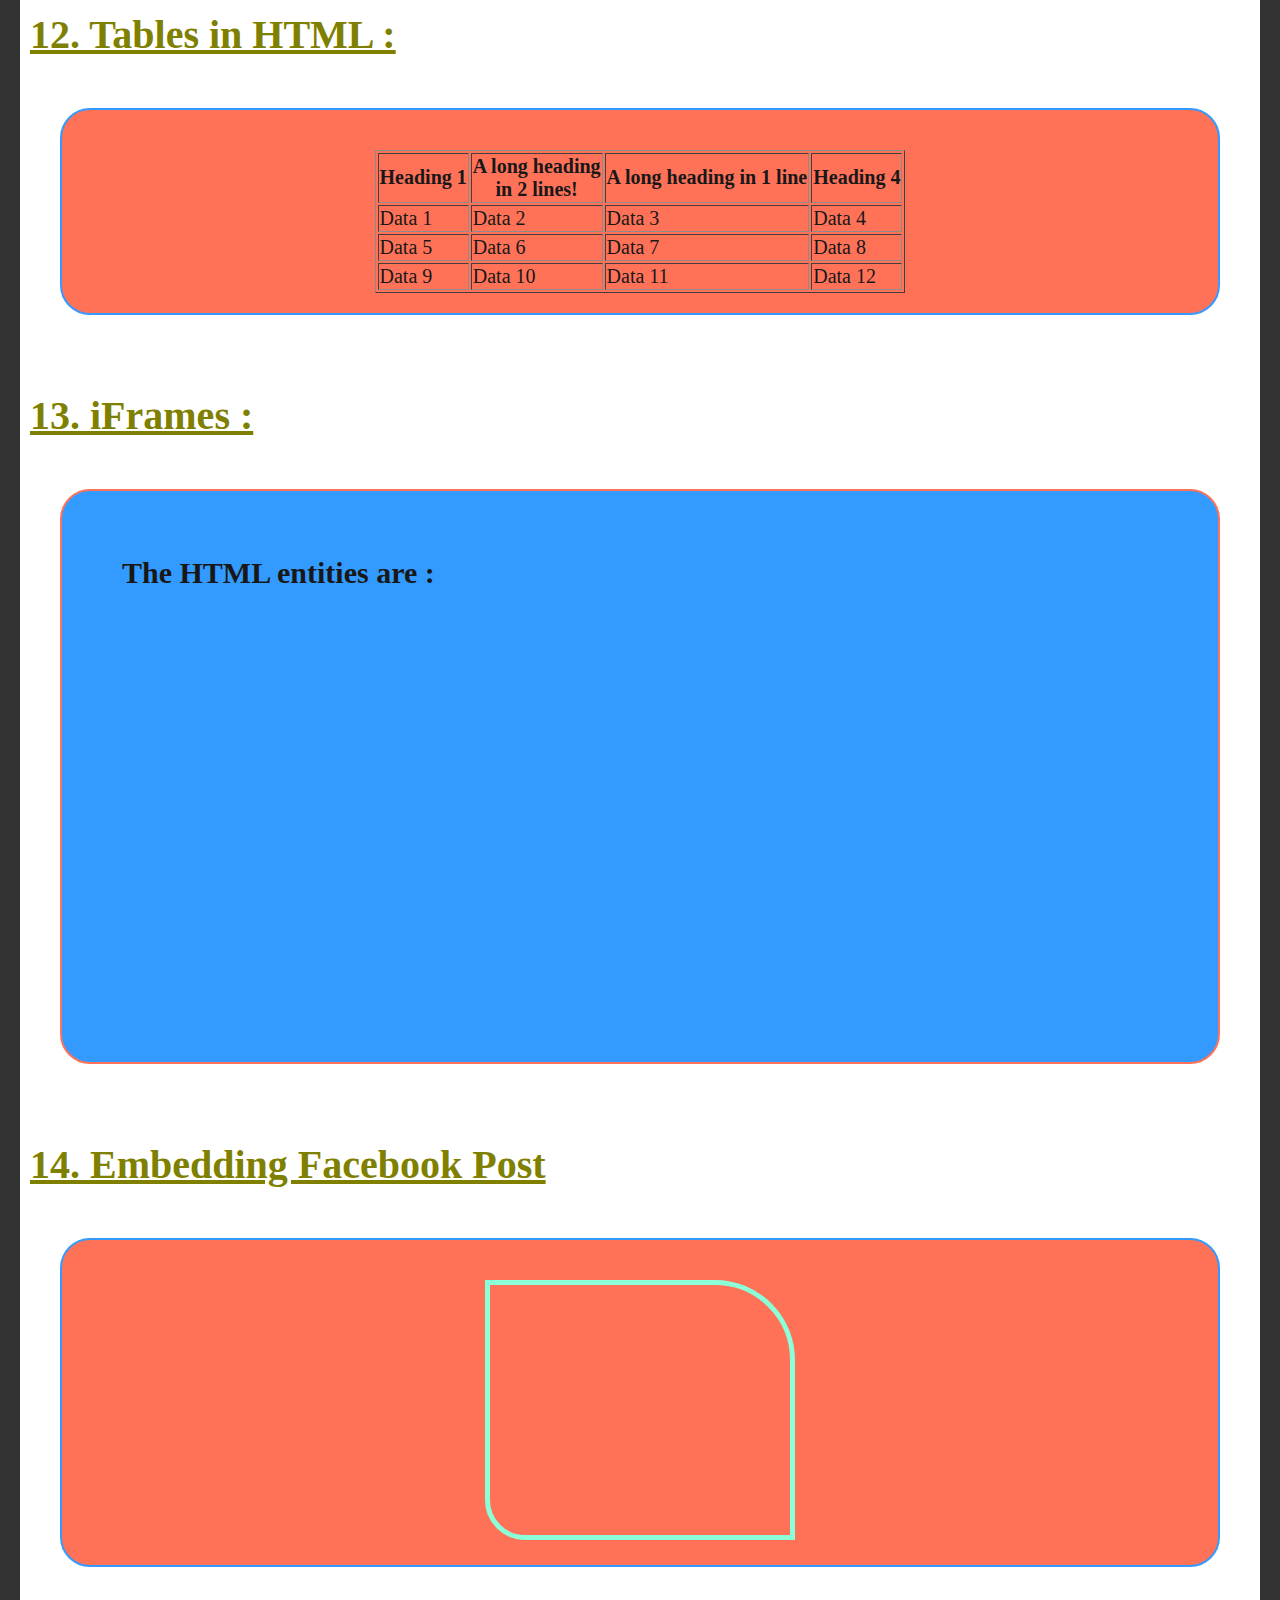
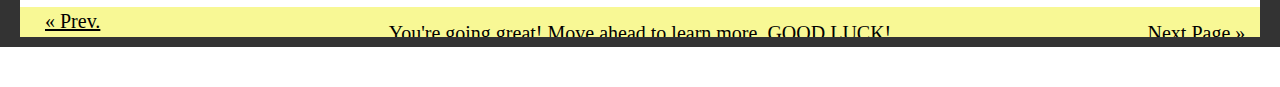
<file: page-2.html>
<!DOCTYPE html>
<html lang="en-US">

<head>
  <meta name="viewport" content="width=device-width, initial-scale=1">
  <link rel="stylesheet" href="styling.css" type="text/css" />
  <title>Learning Web Dev (Page-2)</title>

  <script>
    function form_submitted(nm) {
      alert('Thanks for your entry, ' + nm);
    }
  </script>
</head>

<body>

  <a href="index.html" id="main_title" title="Click here to go to home page">
    <div class="top_div" id="header_top">
      <!--<div style="width:10%;"></div>-->
      <p id="title" style="float:left;">
      <h1 style="text-align:center;">
        &Topf;&hopf;&iopf;&sopf; &iopf;&sopf; &yopf;&oopf;&uopf;&ropf; &oopf;&vopf;&eopf;&ropf;&aopf;&lopf;&lopf;
        &popf;&ropf;&oopf;&gopf;&ropf;&eopf;&sopf;&sopf; &iopf;&nopf; &Wopf;&eopf;&bopf; &Dopf;&eopf;&vopf;.
        <!--THIS IS YOUR OVERALL HTML PROGRESS!-->
        <div style="width:20px; float:left;"></div>
        <img src="title_side_0.png" id="trophy" alt="Trophy" title="Your trophy is waiting!">
      </h1>
      </p>
    </div>
  </a>

  <div id="nav_div">
    <div class="nav-item menu-btn-div">
      <!--<img src="menu-btn.png" class="img_menu">-->
      <div class="menu-btn from-left">
        <div class="menu-bars"></div>
        <div class="menu-bars"></div>
        <div class="menu-bars" style="margin-bottom:0;"></div>
      </div>
  
      <div class="dropdown-content">
        <a href="index.html">Page 1</a>
        <a href="page-2.html"> Page 2</a>
      </div>
    </div>
  
    <a href="index.html"><div class="nav-item"> Home </div></a>
    <a href="#"><div class="nav-item"> About Me </div></a>
    <a href="#"><div class="nav-item"> References </div></a>
  </div>

  <div id="container">

    <!--  JUMP TO  -->
    <u class="headings">
      <h2>Jump to : </h2>
    </u>
    <div id="jump_to">
      <ul class="jump_list">
        <li><a href="#head_11" class="bookmarks">Forms (Udemy)</a><br /></li>
        <li><a href="#head_12" class="bookmarks">Tables</a><br /></li>
        <li><a href="#head_13" class="bookmarks">iFrames</a></li>
        <li><a href="#head_14" class="bookmarks">Embedding Facebook Post</a><br /></li>
        <li><a href="#head_15" class="bookmarks"></a><br /></li>
        <li><a href="#head_16" class="bookmarks"></a><br /></li>
        <li><a href="#head_17" class="bookmarks"></a><br /></li>
        <li><a href="#head_18" class="bookmarks"></a><br /></li>
        <li><a href="#head_19" class="bookmarks"></a></li>
        <li><a href="#head_20" class="bookmarks"></a></li>
        <li>
          <a href="index.html" class="bookmarks" title="Click to goto pg. 1">&Lang; Prev. page <br /> </a>
          <a href="page-2.html" class="bookmarks" title="Click to goto pg. 3"> Next page &Rang;</a>
        </li>
      </ul>
      <!--	<a href="#head_10" class="bookmarks">10. </a><br />
        <a href="#head_11" class="bookmarks">11. </a><br />-->
    </div>

    <!--    sec_0   -->
    <u class="headings" id="head_11">
      <h1>11. Forms (Udemy) :</h1>
    </u>
    <div class="sec_0">
      <form>
        <p>Name : <input type="text" placeholder="Enter name" name="name" /></p>

        <p>
          Marks range :<br /><br />
          <input type="radio" name="marks" value="fail" /> Below 28 <br />
          <input type="radio" checked name="marks" value="pass" /> Equal or above 28
          <br />
        </p>

        <p>
          Checkboxes : <br /><br />
          Checkbox 1 (default) : <input type="checkbox" name="checkbox1" checked value="c1"><br />
          Checkbox 2 : <input type="checkbox" name="checkbox1" value="c2">
        </p>

        <p>
          Select your favourite subject :
          <select>
            <option value="cd">CD</option>
            <option value="cn">CN</option>
            <option value="os">OS</option>
            <option value="ds" selected>DS</option>
            <option value="dbms">DBMS</option>
          </select>
        </p>

        <input type="submit" value="Click to submit">
      </form>
    </div>

    <!--  sec_1   -->
    <u class="headings" id="head_12">
      <h1>12. Tables in HTML :</h1>
    </u>
    <div class="sec_1" align="center">
      <table border="1px">
        <thead>
          <th>Heading 1</th>
          <th>A long heading<br /> in 2 lines!</th>
          <th>A long heading in 1 line </th>
          <th>Heading 4</th>
        </thead>

        <tbody>
          <tr>
            <td>Data 1</td>
            <td>Data 2</td>
            <td>Data 3</td>
            <td>Data 4</td>
          </tr>

          <tr>
            <td>Data 5</td>
            <td>Data 6</td>
            <td>Data 7</td>
            <td>Data 8</td>
          </tr>

          <tr>
            <td>Data 9</td>
            <td>Data 10</td>
            <td>Data 11</td>
            <td>Data 12</td>
          </tr>
        </tbody>
      </table>
    </div>

    <!--  sec_0   -->
    <u class="headings" id="head_13">
      <h1>13. iFrames :</h1>
    </u>
    <div class="sec_0">
      <h2>The HTML entities are :</h2> <br />
      <iframe src="https://dev.w3.org/html5/html-author/charref" id="iframe_entities"></iframe>
    </div>

    <!--  sec_1   -->
    <u class="headings" id="head_14">
      <h1>14. Embedding Facebook Post</h1>
    </u>
    <div class="sec_1" align="center">
      <iframe
        src="https://www.facebook.com/plugins/post.php?href=https%3A%2F%2Fwww.facebook.com%2Faashutosh1965%2Fposts%2F3088705057842138&show_text=true&width=552&appId=164753390271806&height=704"
         style="border:none; overflow:hidden; height: 250px; border: 5px solid aquamarine; border-top-right-radius: 80px; border-bottom-left-radius: 40px;" scrolling="yes" allowTransparency="true"
        allow="encrypted-media">
      </iframe>
    </div>


    <!--	div_next	-->
    <div class="div_next">
      <!--
      <div style="float:left;"><a href="index.html">
            &laquo; Prev. page</a>
        </div>
        <div style="text-align:center; width:80%; float:left;">You're going great! Move ahead to learn more. GOOD LUCK!
        </div>
        <div style="float:right;"><a href="page-2.html">Next Page &raquo;</a></div>
      </div>
      -->

    <table style="width:100%;">
      <tbody style="height:inherit;">
        <tr style="height:10px;">
          <td style="width:10%; padding-left:23px"><a href="index.html" class="next_link">&laquo; Prev. Page</a></td>
          <td style="width:80%; text-align:center;">You're going great! Move ahead to learn
            more. GOOD LUCK!</td>
          <td style="width:10%; height:inherit; text-align:center;"><a href="page-2.html" class="next_link">Next Page &raquo;</a>
          </td>
        </tr>
      </tbody>
    </table>

    </div>

  </div>

  <footer>
    <span style="float:left; text-align:center;">Trial Page made in May'20 by Anugrah Mishra.</span>
    <a href="#header_top" id="back_to_top">
      <span style="float:right; ">
        Back to top <span style="background-color: #82AFF9;">&blacktriangle;</span>
      </span>
    </a>
  </footer>

</body>

</html>
</file>
<file: styling.css>
/* Universal */

body {
	background-image: radial-gradient(white, rgb(139, 180, 255));
	background-size: cover;
	background-attachment: fixed;
	background-blend-mode: lighten;
	font-size: 20px;
	margin: 0;
}

.headings {
	color: olive;
	/*margin-left: 20px;*/
}

.headings::before{
	display: block; 
	content: " "; 
	margin-top: -50px; 
	height: 50px; 
	visibility: hidden; 
	pointer-events: none;
}

#main_title {
	text-decoration: none;
}

/*#main_title:visited {
	color: rgb(252, 252, 252);
	text-decoration: none;
}*/

.top_div {
	padding: 50px 0px 50px 0px;
	margin: 0px;
	margin-bottom: 200px;
	font-family: "Times New Roman", Times, serif;
	font-size: 25px;
	color: #ea5252;
	background-image: url("title_bg_2.jpg");
	background-size: 100% 120%;
	background-position-y: left top;
	/*z-index: 900;
	border-radius: 15px;
	background-color: greenyellow;
	height:200px;*/
}

#trophy {
	/*position: absolute;
  	object-position: 50%;
	width:inherit;
	top:135px;
	z-index: 1;*/
	height: 50px;
	padding-left: 60px;
	position: relative;
	top: 10px;
}
/*
#trophy{
    height:inherit;
    width:inherit;
    z-index:-1;
    float:right;
}*/

/*
.bookmarks::before{
	display: block; 
	content: " "; 
	margin-top: -100px; 
	height: 100px; 
	visibility: hidden; 
	pointer-events: none;
}
*/

#container {
	margin: 0;
	border: 20px solid #333;
	padding: 0px 10px 0px 10px;
	border-top: 0;
	z-index: 16;
	scroll-behavior: smooth;
}

#jump_to {
	/*background-color: rgba(14, 177, 155, 0.404);*/
	background-color: rgba(223, 222, 223, 0.363);
	background-blend-mode: exclusion;
	border-radius: 10px;
	padding: 40px 0px 20px 30px;
	margin: 0px 30px 50px 30px;
	box-shadow: 1px 1px 20px rgba(247, 155, 118, 0.596);
	transition-duration: 0.5s;
}

#jump_to:hover {
	padding: 20px 20px 40px 50px;
	transition-duration: 0.5s;
	box-shadow: 0 0 25px 10px rgba(247, 155, 118, 0.596);
}

.jump_list {
	list-style-type: square;
}

.bookmarks {
	color: rgb(184, 19, 13);
	/*padding-top:30px;
	margin-top: -30px;*/
}

.bookmarks:visited {
	color: rgb(184, 19, 13);
}

.sec_0 {
	background-color: DodgerBlue;
	border: 2px solid Tomato;
	opacity: 0.9;
	padding: 40px 60px 20px 60px;
	border-radius: 30px;
	margin: 50px 30px;

	-webkit-transition: padding 0.5s;
	transition-duration: 0.5s;
	transition-property: padding;

	/*transition-delay: 0.5s;
	transition-property: margin;


	/*overflow:hidden;*/
}

.sec_0:hover {
	opacity: 1;
	padding: 37px 58px 23px 62px;
	box-shadow: 0 0 25px 10px rgba(184, 249, 252, 0.596);
	/*margin: 30px 10px;*/
	transition-duration: 0.5s;
}

.sec_1 {
	background-color: tomato;
	border: 2px solid DodgerBlue;
	opacity: 0.9;
	padding: 40px 60px 20px 60px;
	border-radius: 30px;
	margin: 50px 30px;

	/*transition-delay: 0.5s;
	transition-property: margin;*/
	-webkit-transition: padding 0.5s;
}

.sec_1:hover {
	opacity: 1;
	padding: 37px 58px 23px 62px;
	box-shadow: 0 0 25px 10px rgba(255, 197, 175, 0.596);
	/*margin: 40px 20px;*/
	transition-duration: 0.5s;
}

.div_next {
	background-color: rgb(248, 248, 149);
	height: 30px;
	margin: -10px;
	overflow: hidden;
	width: inherit;
	/*padding: 10px 50px 20px;
	text-align: center;*/
}

.next_link {
	color: black;
}

footer {
	text-align: center;
	height: 20px;
	background-color: darksalmon;
	padding: 10px;
	position: sticky;
	left: 0;
	bottom: 0;
	z-index: 100;
	/*margin-top: 40px;
	left:0;
	width: 100%;
	margin-top: 20px;
	margin-right: -8px;
	margin-bottom: -80px;
	margin-left: -10px;*/
}

footer > p {
	float: right;
}

#back_to_top {
	color: black;
	scroll-behavior: smooth;
}

#back_to_top:visited {
	color: black;
}

/*--------------*/



/* Navigation */

#nav_div{
	background-color: #333;
	height: 50.5px;
	width: 100%;
	z-index: 20;
	position: sticky;
	position: -webkit-sticky;
	top: 0;
	/*margin-bottom: 500px;*/
}

#nav_div > a {
	color: black;
}

.nav-item{
	float: left;
	/*padding-top: 15px; 
	margin-right: 15px;*/
	padding: 15px;
	padding-bottom: 13px;
	background-color: #4caf50;
}

.nav-item:hover {
	background-color: #333;
	color: wheat;
	/*transition-duration: 0.5s;*/
	transition: all 3s cubic-bezier(0.5, 0.82, 0.165, 1);
}

.nav-item:hover .nav-item>a{
	background-color: #333;
	color: wheat;
}

.menu-btn {
	padding: 12px 10px 10px 10px;
	margin:0;
}

.menu-btn-div {
	height: 50.5px;
	padding:0;
	position: relative;
	z-index: 200;
}

.menu-bars {
	height: 5px;
	width: 30px;
	border-radius: 200px;
	/*padding: 20px;*/
	margin-bottom: 5px;
	background-color: black;
}

.menu-btn-div:hover .menu-bars{
	background-color: wheat;

	transition-timing-function: all 10s cubic-bezier(.69,-0.23,.24,.9);
}

.dropdown-content{
	display: none;
	position: absolute;
	background-color: wheat;
	margin-top: 3px;
	margin-left: 5px;
	border-bottom-left-radius: 20px;
	border-bottom-right-radius: 20px;
	transition-duration: 2s;
	/*border-top-left-radius: 20px;
	border-top-right-radius: 20px;*/
}

.menu-btn-div:hover .dropdown-content{
	display: block;
	transition-duration: 5s;
}

.dropdown-content > a {
	display: block;
	width: 60px;
	padding: 15px 85px;
	margin: 0;
	text-decoration: none;
	color: black;
	border-radius: 20px;
}

.dropdown-content > a:hover {
	background-color: pink;
	border: 2px pink solid;

	transition-duration:0.15s;
	/*transition-property: border;*/

	/*border: 1px pink solid;*/
}


.from-left:before, .from-left:after {
	top: 0;
	width: 0;
	height: 100%;
}

.from-left:before {
	right: 0;
	border: 1px solid var(--inv);
	border-left: 0;
	border-right: 0;	
}

.from-left:after {
	left: 0;
}

.from-left:hover:before,
.from-left:hover:after {
	width: 100%;
}

.home-btn:hover span:after{
	content: '&#x1F3E0;' ;
	position: absolute;
} 

/*--------------*/


/* Page 1 */

#link_1:link {
	text-decoration: none;
	color: red;
	text-decoration-style: solid;
}

#link_1:visited {
	color: greenyellow;
	text-decoration: line-through;
	text-decoration-style: dotted;
}

#img_html {
	padding: 50px 50px;
	margin: 100px;
}

#button_basic {
	color: rgb(224, 235, 193);
	background-color: olive;
	padding: 25px 50px;
	font-size: 20px;
}

#fieldset_trial {
	padding: 50px;
}

#link_as_button {
	background-color: Olive;
	height: 20px;
	color: white;
	padding: 25px 30px;
	margin: 50px;
	text-decoration: none;
	text-align: center;
	margin-right: 20px;
	transition: 0.5s;
	padding: 20px;
}

#link_as_button:hover {
	background-color: blue;
	padding: 40px;
	height: 60px;
	font-size: 18px;
	margin: 40px 40px;
	text-align: center;
	position: center;
}

#a_link_as_button:link {
	text-decoration: none;
	color: white;
}

#a_link_as_button:visited {
	color: white;
	text-decoration: none;
}

.slides {
	/*float: left;*/
	margin: 20px 10px;
}

/*--------------*/


/* Page 2 */

#iframe_entities {
	width: 100%;
	height: inherit;
	text-align: center;
	border: none;
	height: 400px;
}
</file>
